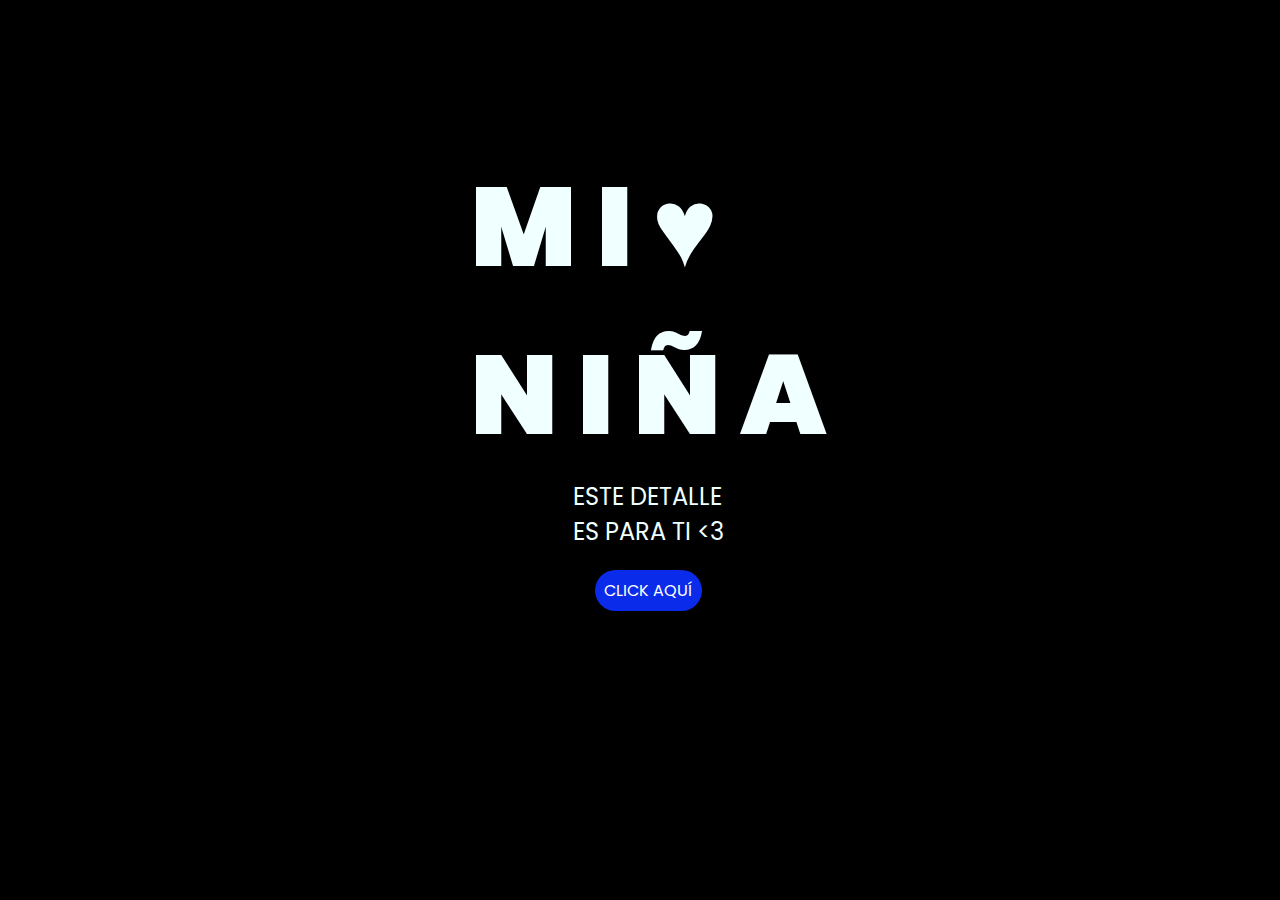
<file: index.html>
<!DOCTYPE html>
<html lang="es">

<head>
    <meta charset="UTF-8">
    <meta http-equiv="X-UA-Compatible" content="IE=edge">
    <meta name="viewport" content="width=device-width, initial-scale=1.0">
    <link rel="stylesheet" href="css/style.css">
    <link rel="icon" href="img/flowers.png" type="image/x-icon">
    <title>Flowers</title>
</head>

<body>
    <div class="greetings">
        <span>M</span>
        <span>I</span>
        <span>♥</span>
        <span> <br>  </span>
        <span>N</span>
        <span>I</span>
        <span>Ñ</span>
        <span>A</span>
    
    </div>
    <div class="description">
        <span>ESTE DETALLE<br> ES PARA TI <3</span>
    </div>
    <div class="button">
        <button class="botones">
            <a href="flower.html" style="color: #fff;">CLICK AQUÍ</a>
        </button>
    </div>

</body>

</html>
</file>
<file: css/style.css>
@import url('https://fonts.googleapis.com/css2?family=Poppins:ital,wght@0,500;1,900&display=swap');
*{
    font-family: 'Poppins',cursive;
}
body{
    color: azure;
    width: 100%;
    height: 82vh;
    display: flex;
    flex-direction: column;
    align-items: center;
    justify-content: center;
    background-color: black;
    /* padding-top: -30; */
}

.botones{
    padding: 9px;
    border-radius: 80px;
    background-color: transparent;
    border: none;
}

.botones a{
    background-color: #0a2be9;
    padding: 9px;
    border-radius: 80px;
    -webkit-border-radius: 80px;
    -moz-border-radius: 80px;
    -ms-border-radius: 80px;
    -o-border-radius: 80px;

}

.botones a:focus{
    background-color: rgb(50, 194, 194);
}

.greetings{
    font-size: 7rem;
    font-weight: 900;
}
.greetings > span{
    animation: glow 2.5s ease-in-out infinite;
}
@keyframes glow{
    0%, 100%{
        color: #fff;
        text-shadow: 0 0 12px #f02e9c, 0 0 50px #f02e9c, 0 0 100px #f02e9c;
    }
    10%, 90%{
        color: #111;
        text-shadow: none;
    }
}
.greetings > span:nth-child(2){
    animation-delay: .2s ;
}
.greetings > span:nth-child(3){
    animation-delay: .4s ;
}
.greetings > span:nth-child(4){
    animation-delay: .6s;
}
.greetings > span:nth-child(5){
    animation-delay: .8s;
}
.greetings > span:nth-child(6){
    animation-delay: 1s;
}
.greetings > span:nth-child(7){
    animation-delay: 1.2s;
}
.greetings > span:nth-child(8){
    animation-delay: 1.4s;
}
.greetings > span:nth-child(9){
    animation-delay: 1.6s;   
    }
.greetings > span:nth-child(10){
    animation-delay: 1.8s; 
    }

.description{
    font-size: 1.5rem;
    margin-bottom: 20px;
}

.button a{
    text-decoration: none;
    font-size: 1rem;
    color: #111;
}

@media screen and (max-width:574px){
    .greetings{
        display: block;
        font-size: 4rem;
        font-weight: 800;
        text-align: center;
    }
    .description{
        font-size: 2rem;
    }
    
    .button a{
        font-size: 1rem;
    }
}
</file>
